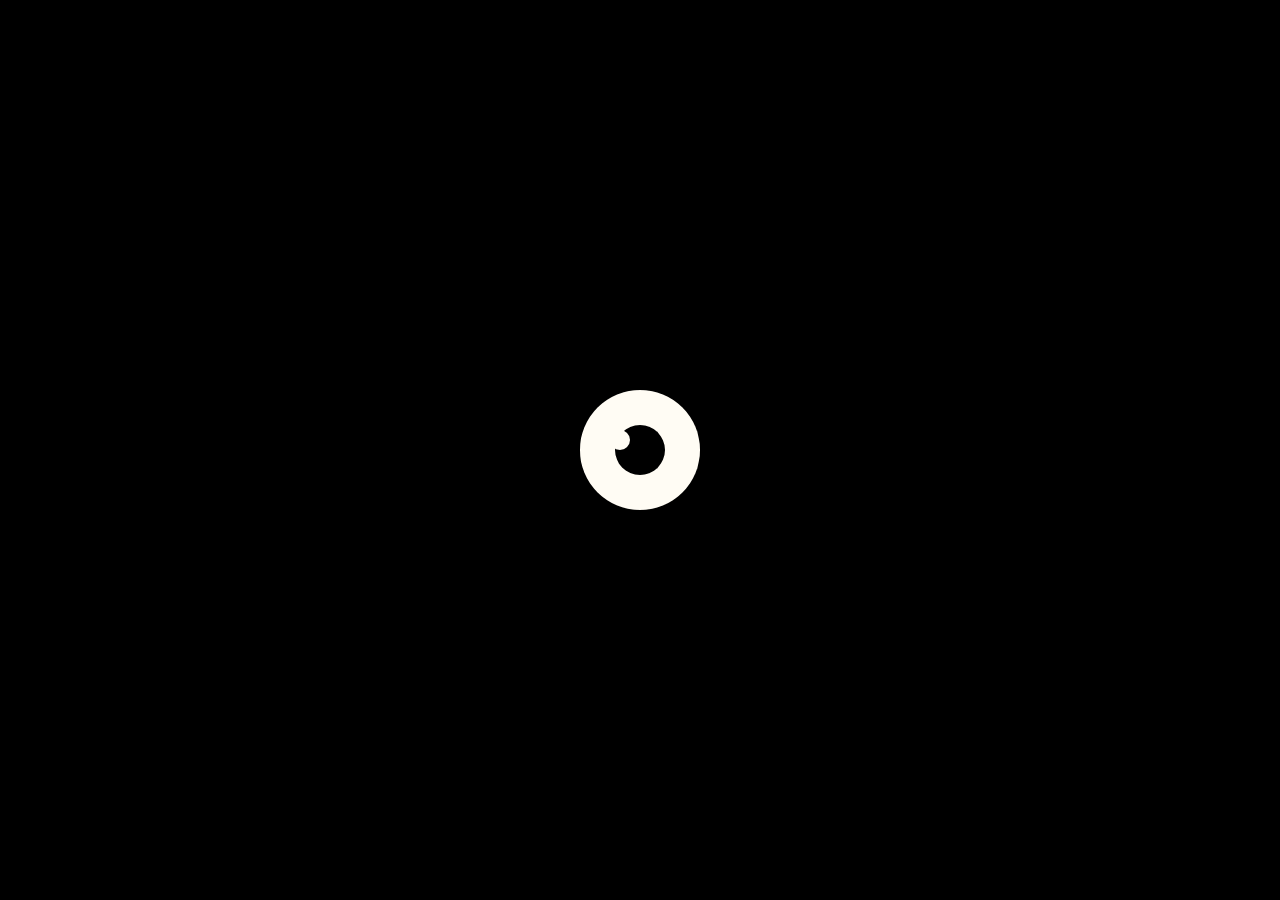
<file: loader.html>
<!DOCTYPE html>
<html lang="en">
<head>
        <meta charset="UTF-8">
        <meta http-equiv="X-UA-Compatible" content="IE=edge">
        <meta name="viewport" content="width=device-width, initial-scale=1.0">
        <link rel="icon" type="image/png" href="./img/dcode.png">
        <title>Dcode | Loader</title>

        <style>
                body{
                        background: black;
                }
                .eye-lid {
                background-color: rgb(0, 0, 0);
                border-radius: 50%;
                display: flex;
                justify-content: center;
                align-items: center;
                box-shadow: 0 9px 0 2px rgba(0, 0, 0, 0.2);
                width: 150px;
                height: 150px;
                position: absolute;
                top: 50%;
                left: 50%;
                transform: translate(-50%, -50%);
                }

                .eye {
                background-color: #fffcf4;
                border-radius: 50%;
                transform: translate3d(0, 0, 0) rotate(90deg);
                width: 120px;
                height: 120px;
                animation: eye 5s infinite;
                }

                @keyframes eye {
                12%,
                25% {
                width: 100px;
                height: 110px;
                }

                37%, 
                50% {
                width: 60px;
                height: 130px;
                }

                63%, 
                75% {
                width: 100px;
                height: 103px;
                }

                87% {
                width: 100px;
                height: 100px;
                }
                }

                .cornea {
                position: absolute;
                top: 50%;
                left: 50%;
                transform: translate(-50%, -50%);
                background-color: rgb(0, 0, 0);
                border-radius: 50%;
                width: 50px;
                height: 50px;
                animation: eye-color 5s infinite;
                }

                @keyframes eye-color {
                63%, 75% {
                background-color: rgb(137, 1, 1);
                }
                }

                .white-pupil {
                position: absolute;
                top: 70%;
                left: 10%;
                border-radius: 50%;
                background-color: #fffcf4;
                width: 20px;
                height: 20px;
                }
        </style>

</head>
<body>
        <div class="eye-lid">
                <div class="eye">
                  <div class="cornea">
                    <div class="white-pupil"></div>
                  </div>
                </div>
        </div>

        <script>
                setTimeout(function() {
                        window.location.href = 'index.html';
                }, 2000);
        </script>
        <script src="/js/DarkModeCheck.js"></script>
</body>
</html>
</file>
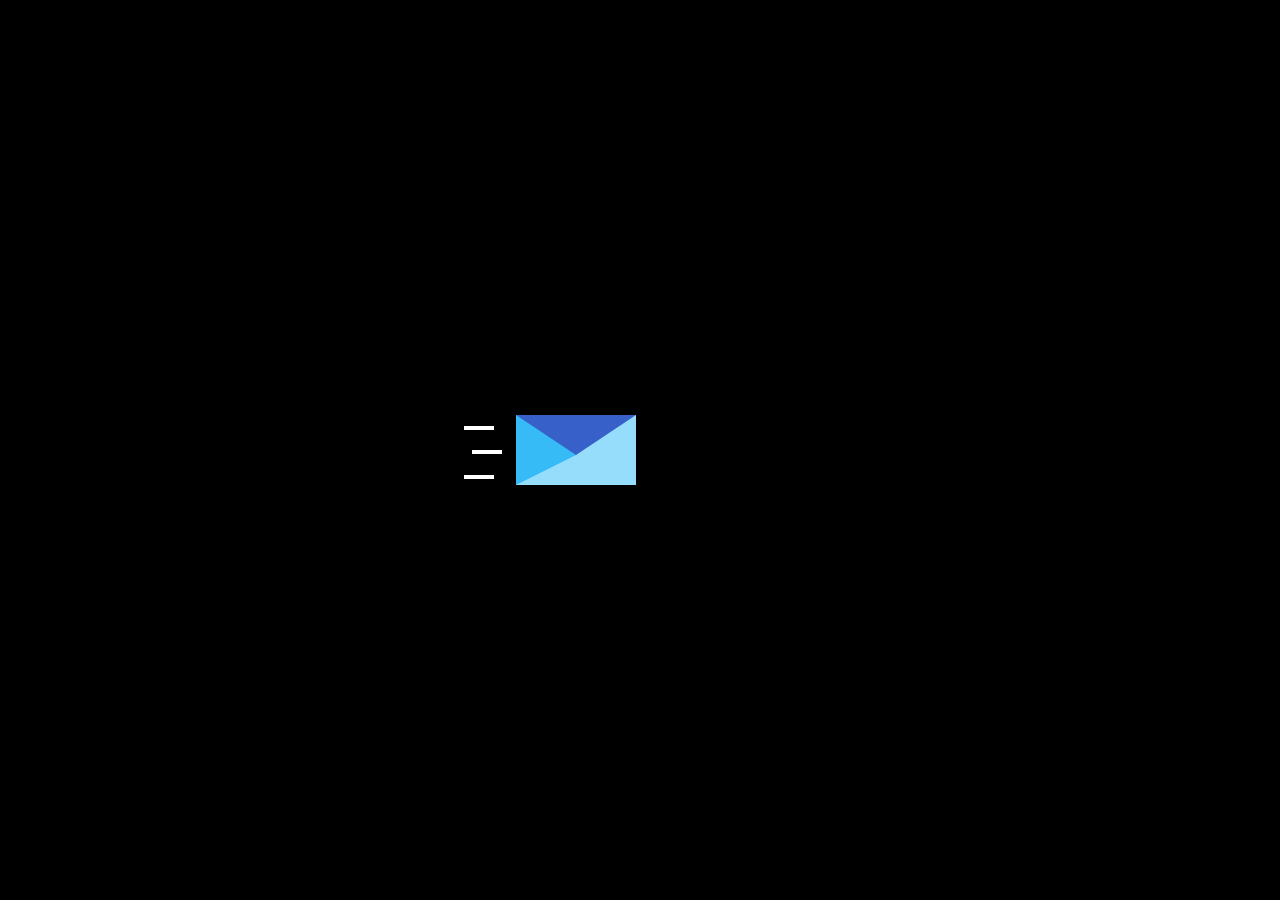
<file: thankyou.html>
<!DOCTYPE html>
<html lang="en" dir="ltr">
  <head>
    <meta charset="utf-8">
    <meta name="viewport" content="width=device-width, initial-scale=1.0">
    <link rel="icon" type="image/png" href="./img/dcode2.png">
    <title>Dcode | Thank You</title>
    
        <style>
                body {
                        background-color: black;
                }
                .card {
                        position: absolute;
                        top: 50%;
                        left: 50%;
                        transform: translate(-50%,-50%);
                        width: 350px;
                        height: 400px;
                        background: #15001f;
                        border: 1px solid #c042ff;
                        font-size: 14px;
                        font-family: monospace;
                        z-index: 100;
                }

                .titlebar {
                        font-family: -apple-system, BlinkMacSystemFont, 'Segoe UI', Roboto, Oxygen, Ubuntu, Cantarell, 'Open Sans', 'Helvetica Neue', sans-serif;
                        font-size: 21px;
                        font-weight: 450;
                        background-color: #2e0043;
                        width: 100%;
                        text-align: right;
                }

                button {
                        width: 40px;
                        height: 35px;
                        margin-left: -5px;
                        border: 0;
                        outline: 0;
                        background: transparent;
                        transition: 0.2s;
                }

                button svg path, 
                button svg rect, 
                button svg polygon {
                        fill: #ffffff;
                }

                button svg {
                width: 10px;
                height: 10px;
                }

                .close:hover {
                        background-color: #e81123;
                }

                .maximize:hover {
                        background-color: #c042ff2e;
                }

                .minimize:hover {
                        background-color: #c042ff2e;
                }

                #pre {
                        overflow: auto;
                        width: 100%;
                        padding: 10px;
                        height: auto;
                        color: #bafff8;
                }

                .curlies {
                        color: #ff0000;
                }

                .sc {
                        color: #e600ff;
                }

                .rounds {
                        color: #ffffff;
                }

                .operator {
                        color: #ffff00;
                }

                .s1 {
                        color: #22ff00;
                }

                .s2 {
                        color: #4281ff;
                }

                .s3 {
                        color: #ff4284;
                }

                .s4 {
                        color: #ffae00;
                }

                .s5 {
                        color: #ffffff;
                }

                .s6 {
                        color: #ffff00;
                }
                
                .card .cppcode h1 {
                        color: white;
                        font-size: 24px;
                        text-align: center;
                }

                .loader {
                position: absolute;
                top: 50%;
                left: 45%;
                transform: translate(-50%, -50%);
                border-style: solid;
                box-sizing: border-box;
                border-width: 40px 60px 30px 60px;
                border-color: #3760C9 #96DDFC #96DDFC #36BBF7;
                animation: envFloating 1s ease-in infinite alternate;
                }

                .loader:after {
                content: "";
                position: absolute;
                right: 62px;
                top: -40px;
                height: 70px;
                width: 50px;
                background-image: linear-gradient(#fff 45px, transparent 0),
                        linear-gradient(#fff 45px, transparent 0),
                        linear-gradient(#fff 45px, transparent 0);
                background-repeat: no-repeat;
                background-size: 30px 4px;
                background-position: 0px 11px , 8px 35px, 0px 60px;
                animation: envDropping 0.75s linear infinite;
                }

                @keyframes envFloating {
                0% {
                transform: translate(-2px, -5px)
                }

                100% {
                transform: translate(0, 5px)
                }
                }

                @keyframes envDropping {
                0% {
                background-position: 100px 11px , 115px 35px, 105px 60px;
                opacity: 1;
                }

                50% {
                background-position: 0px 11px , 20px 35px, 5px 60px;
                }

                60% {
                background-position: -30px 11px , 0px 35px, -10px 60px;
                }

                75%, 100% {
                background-position: -30px 11px , -30px 35px, -30px 60px;
                opacity: 0;
                }
                }
      
                .card{
                       display: none; 
                }

                .show{
                        display: inline;
                }
        </style>
  </head>
  <body>
        <div class="loader"></div>

        <div class="card">
                <div class="titlebar">
                  <span class="buttons">
                  <button class="minimize">
                                      <svg x="0px" y="0px" viewBox="0 0 10.2 1"><rect x="0" y="50%" width="10.2" height="1"></rect></svg>
                              </button>
                  <button class="maximize">
                                      <svg viewBox="0 0 10 10"><path d="M0,0v10h10V0H0z M9,9H1V1h8V9z"></path></svg>
                              </button>
                  <button class="close" onclick="window.location.href = 'loader.html';">
                                      <svg viewBox="0 0 10 10"><polygon points="10.2,0.7 9.5,0 5.1,4.4 0.7,0 0,0.7 4.4,5.1 0,9.5 0.7,10.2 5.1,5.8 9.5,10.2 10.2,9.5 5.8,5.1"></polygon></svg>
                              </button>
                  </span>
                </div>
                <div class="cppcode">
                        <h1><span class="s3">Thank</span> <span class="s2">You</span> <span class="s1">For</span> <span class="s">Contact</span> <span class="s4">Us!</span></h1>
                  <pre id="pre"><code><span class="s1">#include</span> <span class="s2">&lt;iostream&gt;</span>
              using<span class="s3"> namespace </span>std<span class="sc">;</span>
               
              <span class="s3">int</span> <span class="s2">Mail()</span> <span class="curlies">{</span>
              
                <span class="s3">str</span> <span class="s4">a</span> <span class="operator">=</span> Thank<span class="sc">;</span>
                <span class="s3">str</span> <span class="s4">b</span> <span class="operator">=</span> You<span class="sc">;</span>
              
                <span class="s4">cout</span> <span class="s5">&lt;&lt;</span> <span class="s1">"We Got Your 
                  Mail: "</span> <span class="s5">&lt;&lt;</span> <span class="rounds">(</span><span class="s4">a </span><span class="operator">+</span><span class="s4"> b</span><span class="rounds">)</span><span class="sc">;</span>
              
                <span class="s6">return</span> 0<span class="sc">;</span>
              
              <span class="curlies">}
                 // Click X above to go 
                 back Dcode | Home //</span>
                  </code></pre>
                </div>
        </div>

        <script>
                const card = document.querySelector(".card");

                setTimeout(function() {
                        card.classList.toggle("show");
                }, 2000);
        </script>
  </body>
</html>
</file>
